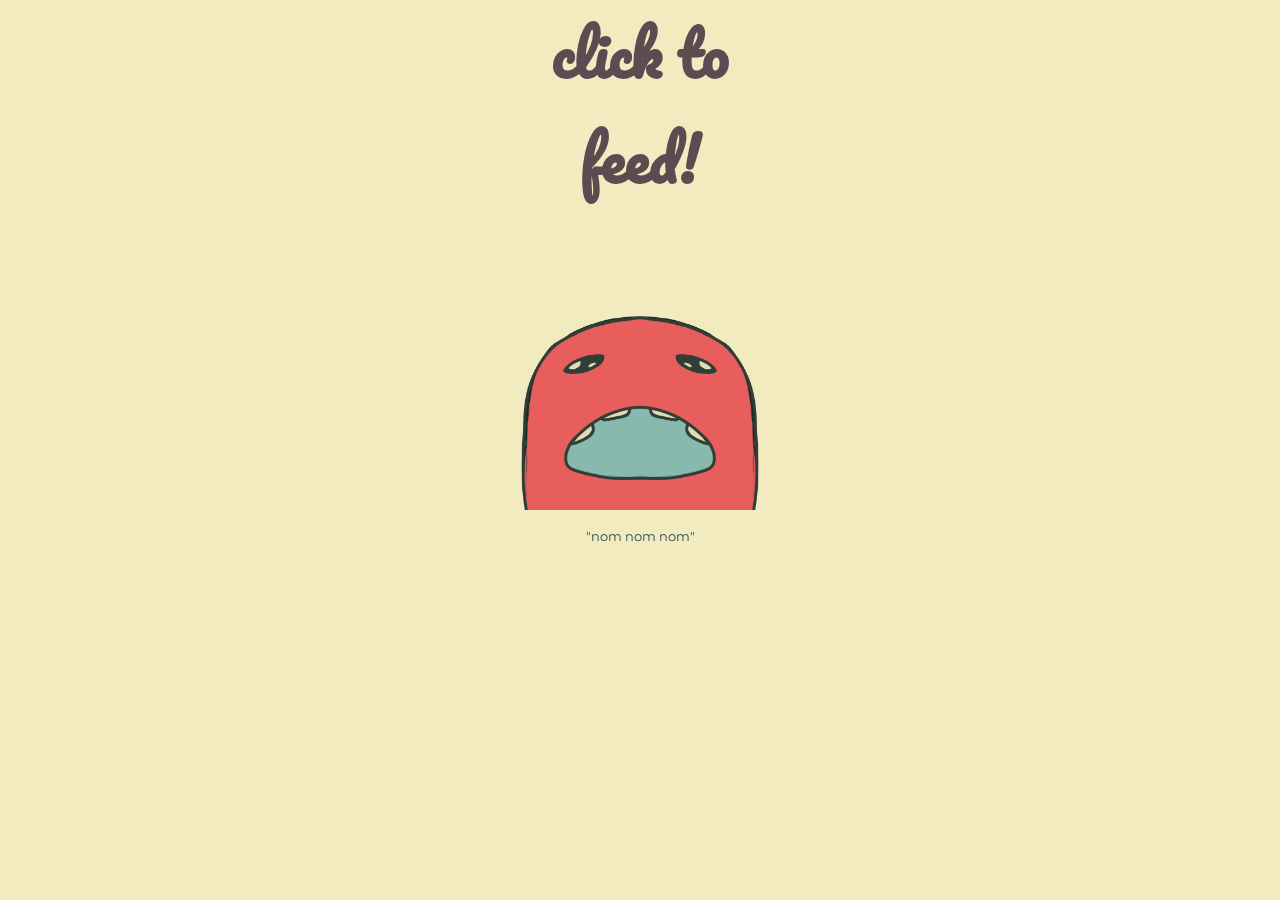
<file: index.html>
<!DOCTYPE html>
<!--[if lt IE 7]>      <html class="no-js lt-ie9 lt-ie8 lt-ie7"> <![endif]-->
<!--[if IE 7]>         <html class="no-js lt-ie9 lt-ie8"> <![endif]-->
<!--[if IE 8]>         <html class="no-js lt-ie9"> <![endif]-->
<!--[if gt IE 8]>      <html class="no-js"> <!--<![endif]-->
<html>
    <head>
        <meta charset="utf-8">
        <meta http-equiv="X-UA-Compatible" content="IE=edge">
        <title>🫐Welcome to The Feed🫐</title>
        <meta name="description" content="social media site">
        <meta name="viewport" content="width=device-width, initial-scale=1">
        <link rel="stylesheet" href="css/stylesheet.css">
    </head>
    <body>
        <!--[if lt IE 7]>
            <p class="browsehappy">You are using an <strong>outdated</strong> browser. Please <a href="#">upgrade your browser</a> to improve your experience.</p>
        <![endif]-->
       
        <div id="splashgif">
            <a href=thefeed.html>
                <h3>click to feed!</h3>
                <img src="img/thefeed_gif.GIF" alt="gif of a monster chewing" >
                <!--you need to make sure you resize (in photoshop) the gif to be large-->
                <!--also see if you wanna make "click the feed!" round and a gif-->
            </a>
            <p>"nom nom nom"</p> 
        </div>
        
        
    </body>
</html>
</file>
<file: css/stylesheet.css>
@import url('https://fonts.googleapis.com/css2?family=Montserrat&family=Pacifico&display=swap');

body{
    background-color: #f2ebbf;
    max-width: 1200px;
    margin: auto;
}

header{
    width: 300px;
    position:fixed;
    top:25px;
    left:25px;
    font-family: 'Pacifico', cursive;
    text-align: center;
    border-radius: 30px;
}

img{
    width: 300px;
}

nav{
    background-color:#8CBEB2;
    width: 300px;
    top: 325px;
    left: 25px;   
    position:fixed; 
    font-family: 'Pacifico', cursive;
    font-size: 24px;
    text-align: center;
    border-radius: 30px;
    cursor: color: #8CBEB2; 
    overflow-x: auto;
    overflow-y: scroll;
}

a{
    color: #5C4B51;
    text-decoration: none;
    font-family: 'Montserrat', sans-serif;
    font-size: large;
}

a:visited{
    color: darkslategrey;
}

a:hover{
    color: #F3B562;
}

main{
    background-color:#8CBEB2;
    width:650px;
    margin-left: 500px;
    font-family: 'Pacifico', cursive;
    font-size: 48px;
    text-align: center;
    border-radius: 30px;
    scroll-behavior: smooth;
}

section{
    background-color: linen;
    border: 8px #8CBEB2 double;
    border-radius: 30px;
    margin-top: 25px;
    padding: 25px;
    text-align: center;
    font-family: 'Montserrat', sans-serif;
    font-size: medium;
}

section img{
    border: 5px #8CBEB2 double;
    border-radius: 30px;
    margin-top: 25px;
    padding: 25px;
    text-align: center;
}

section img:hover{
    background-color:#F06060;
}

section video{
    border: 5px #8CBEB2 double;
    border-radius: 30px;
    margin-top: 25px;
    padding: 25px;
    text-align: center;
}

section video:hover{
    background-color:#F06060;
}

section p{
    color: #5C4B51;
    font-family: 'Montserrat', sans-serif;
    text-align: center;
}

footer{
    background-color: #F3B562;
    width: 300px;
    position:relative;
    bottom:25px;
    left: 55%;
    color: darkslategrey;
    font-family: 'Montserrat', sans-serif;
    text-align: center;
    border-radius: 30px;
}

#splashgif{
    text-align: center;
    margin-top: 25%;
    width: 25%;
    margin: auto;
}

#splashgif:hover{
    opacity: 0.5;
}

#splashgif p{
    width: 300px;
    color: darkslategrey;
    font-family: 'Montserrat', sans-serif;
    text-align: center;
    font-size: smaller;
    position:fixed;
    text-align: center;
}

#splashgif h3{
    font-size: 60px;
    font-family: 'Pacifico', cursive;
    text-align: center;
    margin: auto;
    width:300px;
}
</file>
